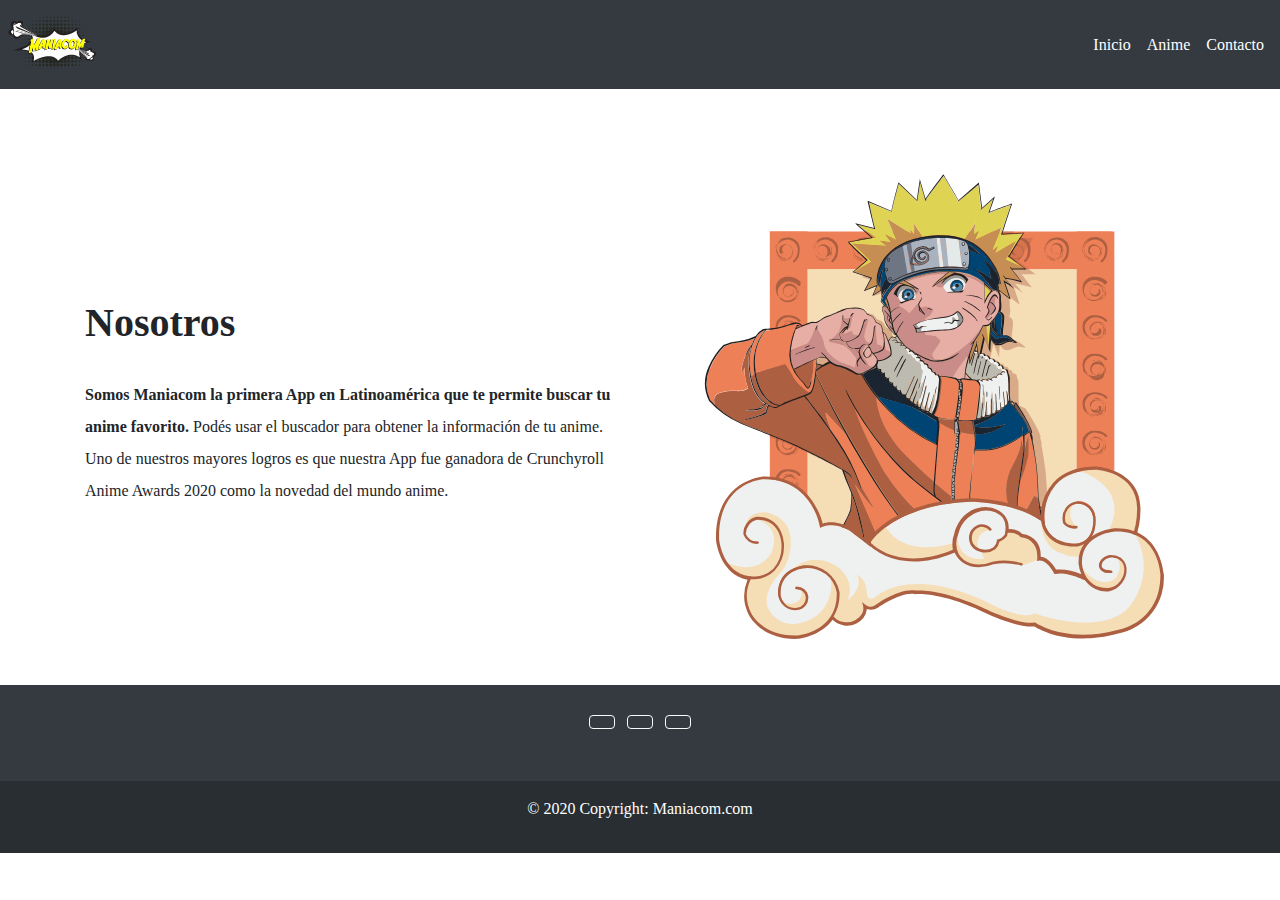
<file: index.html>
<!DOCTYPE html>
<html lang="es">

<head>
    <!-- Required meta tags -->
    <meta charset="utf-8">
    <meta name="viewport" content="width=device-width, initial-scale=1, shrink-to-fit=no">
    <meta name="description" content="Maniacom App para buscar tu anime favorito." />
    <meta name="keywords" content="anime, naruto, dragon ball, evangelion" />
    <meta name="robots" content="index,follow" />
    <link rel="manifest" href="manifest.webmanifest">
    <link rel="icon" href="res/img/logo.svg" type="image/x-icon">
    <link rel="stylesheet" href="https://pro.fontawesome.com/releases/v5.10.0/css/all.css"
        integrity="sha384-AYmEC3Yw5cVb3ZcuHtOA93w35dYTsvhLPVnYs9eStHfGJvOvKxVfELGroGkvsg+p" crossorigin="anonymous" />
    <!-- Bootstrap CSS -->
    <link rel="stylesheet" href="css/bootstrap.min.css">
    <link rel="stylesheet" href="css/estilos.css">
    <link rel="stylesheet" href="css/tictactoe.css">

    <title>Alexis Costedoat DWN3A PWA</title>
</head>

<body>

    <header class="sticky-top">
        <nav class="navbar navbar-expand-md navbar-dark  bg-dark flex-row-reverse flex-md-row p-2">
            <a class="navbar-brand" href="/">
                <h1 class="cabeza-logo h6">Maniacom</h1>
            </a>
            <button class="navbar-toggler d-lg-none" type="button" data-toggle="collapse" data-target="#menuBurger"
                aria-controls="menuBurger" aria-expanded="false" aria-label="activar el menu">


                <i class="fas fa-bars"></i>

            </button>


            <div class="collapse navbar-collapse" id="menuBurger">
                <ul class="navbar-nav ml-auto">
                    <li class="nav-item active">
                        <a class="nav-link" href="index.html">Inicio <span class="sr-only">(current)</span></a>
                    </li>
                    <li class="nav-item active">
                        <a class="nav-link" href="anime.html">Anime <span class="sr-only">(current)</span></a>
                    </li>
                    <li class="nav-item active">
                        <a class="nav-link" href="contacto.html">Contacto <span class="sr-only">(current)</span></a>
                    </li>


                </ul>
            </div>
        </nav>


    </header>

    <main class="main">
        <p class="offline-status">¡Estado Offline!</p>

        <div class="online-status">

            <div class="banner-top container-fluid">
                <div class="p-1 p-md-4 row">


                </div>
            </div>
            <div class="bak-top">

                <section id="nosotros" class="container">

                    <div class="row d-md-flex align-items-center justify-content-center text-center text-sm-left">
                        <div class="col-12 col-sm-12 col-md-6 ">
                            <h2 class="pb-4">Nosotros</h2>

                            <p class="text-Cont"><strong> Somos Maniacom la primera App en Latinoamérica que te permite
                                    buscar tu anime favorito.</strong>
                                Podés usar el buscador para obtener la información de tu anime.
                                Uno de nuestros mayores logros es que nuestra App fue ganadora de Crunchyroll Anime
                                Awards 2020 como la novedad del mundo anime.

                            </p>

                        </div>
                        <div class="my-4 my-sm-0 mb-md-2 col-12 col-sm-12 col-md-6">
                            <img class="shadow  rounded" src="res/img/nosotros.svg" alt="imagen de super hero">

                        </div>
                    </div>
                </section>
            </div>
    </main>
    <footer class="bg-dark text-center text-white">
        <!-- Grid container -->
        <div class="container p-4 pb-0">
            <!-- Section: Social media -->
            <section class="mb-4">
                <!-- Facebook -->
                <a class="btn btn-outline-light btn-floating m-1" href="#!" role="button"><i
                        class="fab fa-facebook-f"></i></a>

                <!-- Twitter -->
                <a class="btn btn-outline-light btn-floating m-1" href="#!" role="button"><i
                        class="fab fa-twitter"></i></a>


                <!-- Instagram -->
                <a class="btn btn-outline-light btn-floating m-1" href="#!" role="button"><i
                        class="fab fa-instagram"></i></a>



            </section>
            <!-- Section: Social media -->
        </div>
        <!-- Grid container -->

        <!-- Copyright -->
        <div class="text-center p-3" style="background-color: rgba(0, 0, 0, 0.2);">

            <p class="text-white">© 2020 Copyright: Maniacom.com</p>
        </div>
        <!-- Copyright -->
    </footer>

    <script src="js/register-sw.js"></script>

    <!-- Optional JavaScript -->
    <!-- jQuery first, then Popper.js, then Bootstrap JS -->
    <!--  <script src="https://code.jquery.com/jquery-3.2.1.slim.min.js"
        integrity="sha384-KJ3o2DKtIkvYIK3UENzmM7KCkRr/rE9/Qpg6aAZGJwFDMVNA/GpGFF93hXpG5KkN"
        crossorigin="anonymous"></script>
    <script src="https://cdnjs.cloudflare.com/ajax/libs/popper.js/1.12.9/umd/popper.min.js"
        integrity="sha384-ApNbgh9B+Y1QKtv3Rn7W3mgPxhU9K/ScQsAP7hUibX39j7fakFPskvXusvfa0b4Q"
        crossorigin="anonymous"></script>
    <script src="https://maxcdn.bootstrapcdn.com/bootstrap/4.0.0/js/bootstrap.min.js"
        integrity="sha384-JZR6Spejh4U02d8jOt6vLEHfe/JQGiRRSQQxSfFWpi1MquVdAyjUar5+76PVCmYl"
        crossorigin="anonymous"></script>-->
    <script src="js/jquery-3.2.1.slim.min.js"></script>
    <script src="js/popper.min.js"></script>
    <script src="js/bootstrap.min.js"></script>
    <script src="js/tictactoe.js"></script>
</body>

</html>
</file>
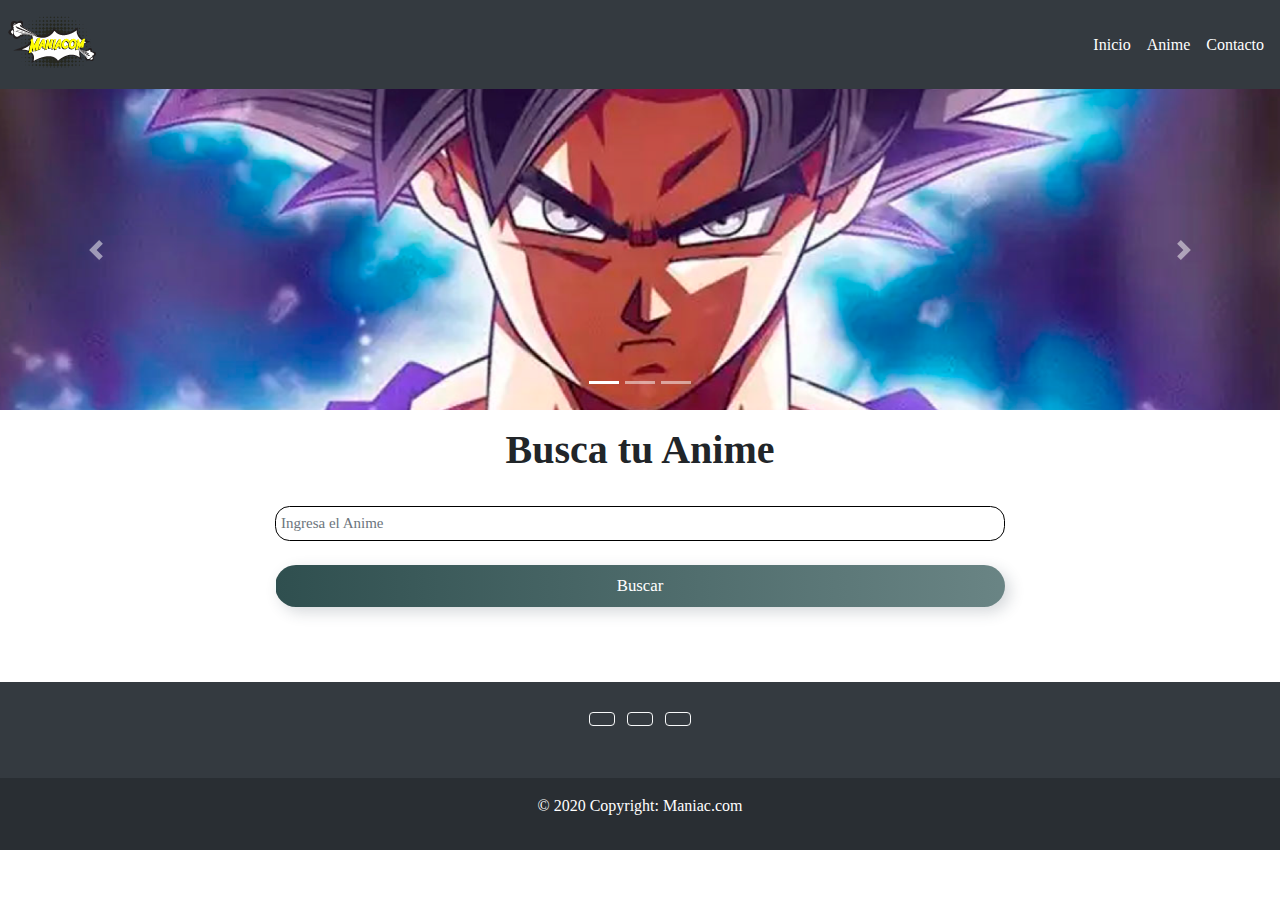
<file: anime.html>
<!DOCTYPE html>
<html lang="es">

<head>
    <!-- Required meta tags -->
    <meta charset="utf-8">
    <meta name="viewport" content="width=device-width, initial-scale=1, shrink-to-fit=no">
    <meta name="description" content="Maniacom App para buscar tu anime favorito." />
    <meta name="keywords" content="anime, naruto, dragon ball, evangelion" />
    <meta name="robots" content="index,follow" />
    <link rel="manifest" href="manifest.webmanifest">
    <link rel="icon" href="res/img/logo.svg" type="image/x-icon">
    <link rel="stylesheet" href="https://pro.fontawesome.com/releases/v5.10.0/css/all.css"
        integrity="sha384-AYmEC3Yw5cVb3ZcuHtOA93w35dYTsvhLPVnYs9eStHfGJvOvKxVfELGroGkvsg+p" crossorigin="anonymous" />
    <!-- Bootstrap CSS -->
    <link rel="stylesheet" href="css/bootstrap.min.css">
    <link rel="stylesheet" href="css/estilos.css">
    <link rel="stylesheet" href="css/tictactoe.css">
  
    <title>Alexis Costedoat DWN3A PWA</title>
</head>

<body>

    <header class="sticky-top">
        <nav class="navbar navbar-expand-md navbar-dark  bg-dark flex-row-reverse flex-md-row p-2">
            <a class="navbar-brand" href="/">
                <h1 class="cabeza-logo h6">Maniacom</h1>
            </a>
            <button class="navbar-toggler d-lg-none" type="button" data-toggle="collapse" data-target="#menuBurger"
                aria-controls="menuBurger" aria-expanded="false" aria-label="activar el menu">


                <i class="fas fa-bars"></i>

            </button>


            <div class="collapse navbar-collapse" id="menuBurger">
                <ul class="navbar-nav ml-auto">
                    <li class="nav-item active">
                        <a class="nav-link" href="index.html">Inicio <span class="sr-only">(current)</span></a>
                    </li>
                    <li class="nav-item active">
                        <a class="nav-link" href="anime.html">Anime <span class="sr-only">(current)</span></a>
                    </li>
                    <li class="nav-item active">
                        <a class="nav-link" href="contacto.html">Contacto <span class="sr-only">(current)</span></a>
                    </li>


                </ul>
            </div>
        </nav>


    </header>

    <main class="main">
        
      <div class="online-status ">
 
<div id="carouselExampleIndicators" class="carousel slide" data-ride="carousel">
    <ol class="carousel-indicators">
        <li data-target="#carouselExampleIndicators" data-slide-to="0" class="active"></li>
        <li data-target="#carouselExampleIndicators" data-slide-to="1"></li>
        <li data-target="#carouselExampleIndicators" data-slide-to="2"></li>
    </ol>
    <div class="carousel-inner">
        <div class="carousel-item active">
            <picture>
            

                <source srcset="res/img/dragon-l.png" media=" only screen and (min-width:769px) and (max-width:1920px)">

                <img src="res/img/dragon-s.png" class="d-block w-100" alt="Dragon ball Z">
            </picture>
        </div>
        <div class="carousel-item">
            <picture>
                

                <source srcset="res/img/akira-l.png" media=" only screen and (min-width:769px) and (max-width:1920px)">

                <img src="res/img/akira-s.png" class="d-block w-100" alt="Evangelion">
            </picture>
        </div>
        <div class=" carousel-item">

            <picture>
 

                <source srcset="res/img/evangelion-l.jpg" media=" only screen and (min-width:769px) and (max-width:1920px)">

                <img src="res/img/evangelion-s.png" class="d-block w-100" alt="evangelion">
            </picture>


        </div>
    </div>
    <a class="carousel-control-prev" href="#carouselExampleIndicators" role="button" data-slide="prev">
        <span class="carousel-control-prev-icon" aria-hidden="true"></span>
        <span class="sr-only">Previous</span>
    </a>
    <a class="carousel-control-next" href="#carouselExampleIndicators" role="button" data-slide="next">
        <span class="carousel-control-next-icon" aria-hidden="true"></span>
        <span class="sr-only">Next</span>
    </a>
</div>
            <section class="container mt-3 text-center">
                <p class="offline-status">¡Estado Offline!</p>
                <div class="row justify-content-center">
                    <div class="col-md-8 col-12 content">
                        <h2 class="pb-4">Busca tu Anime</h2>
                        <div id="search">
                            <form>
                                <input id="buscar" type="text" class=" form-control "
                                    placeholder="Ingresa el Anime">
                            </form>
                        </div>
                    </div>
                    <div id="list" class="col-md-12">
                        <div class="row justify-content-center">
                            <div class="col-md-8 list-header">
                                <div class="text-center"><button id="searchAgain"
                                        class=" mt-4 btn-block btn btn-enviar">Buscar
                                       </button></div>

                            </div>
                        </div>
                    </div>
                </div>
                <div  id="resultado">

                </div>
            </section>
        </div>
    </main>
    <footer class="bg-dark text-center text-white mt-5">
        <!-- Grid container -->
        <div class="container p-4 pb-0">
            <!-- Section: Social media -->
            <section class="mb-4">
                <!-- Facebook -->
                <a class="btn btn-outline-light btn-floating m-1" href="#!" role="button"><i
                        class="fab fa-facebook-f"></i></a>

                <!-- Twitter -->
                <a class="btn btn-outline-light btn-floating m-1" href="#!" role="button"><i
                        class="fab fa-twitter"></i></a>


                <!-- Instagram -->
                <a class="btn btn-outline-light btn-floating m-1" href="#!" role="button"><i
                        class="fab fa-instagram"></i></a>



            </section>
            <!-- Section: Social media -->
        </div>
        <!-- Grid container -->

        <!-- Copyright -->
        <div class="text-center p-3" style="background-color: rgba(0, 0, 0, 0.2);">

            <p class="text-white">© 2020 Copyright: Maniac.com</p>
        </div>
        <!-- Copyright -->
    </footer>

    <script src="js/app.js"></script>
    <script src="js/register-sw.js"></script>
    <!-- Optional JavaScript -->
    <!-- jQuery first, then Popper.js, then Bootstrap JS -->
    <script src="js/jquery-3.2.1.slim.min.js"></script>
    <script src="js/popper.min.js"></script>
    <script src="js/bootstrap.min.js"></script>
    <script src="js/tictactoe.js"></script>


</body>



</html>
</file>
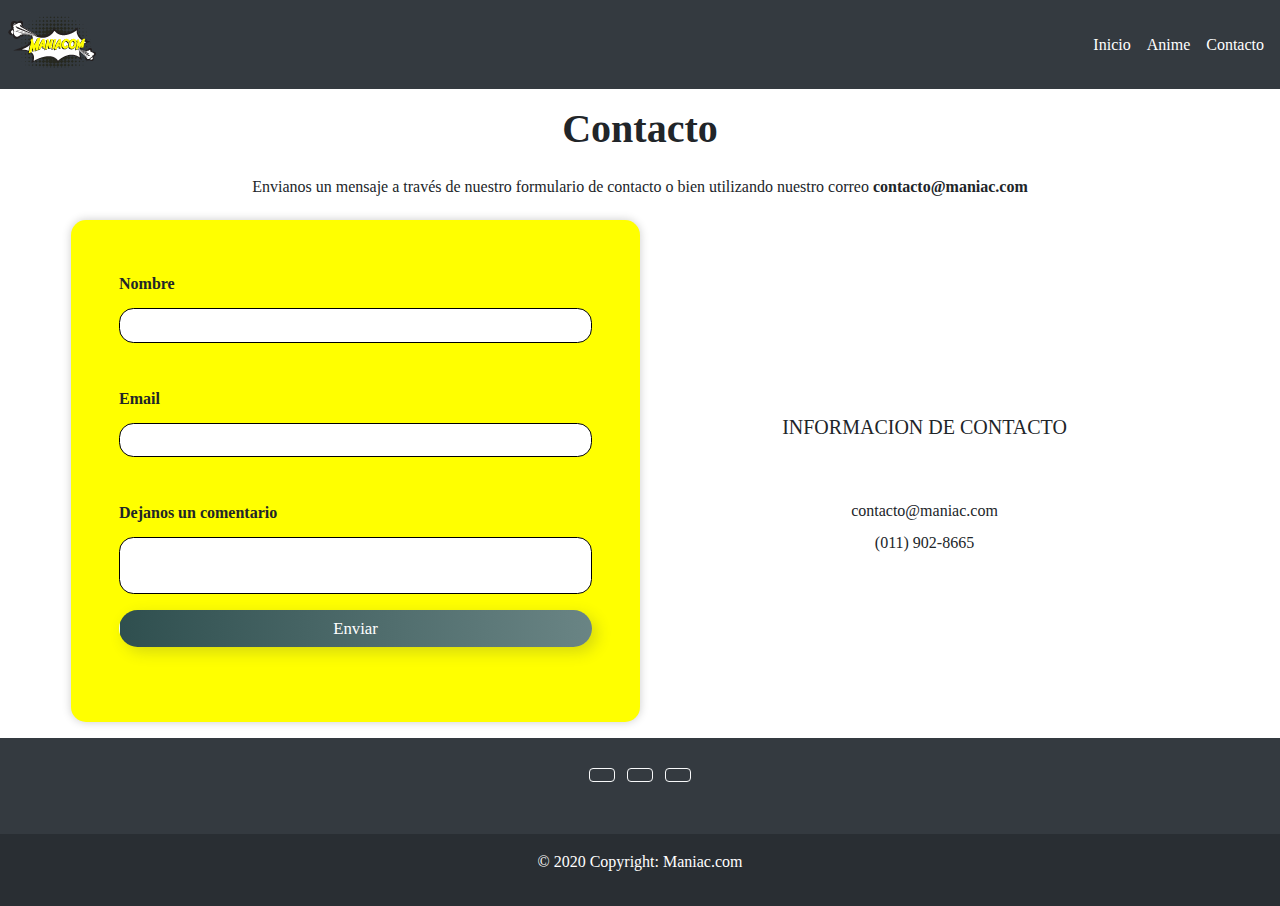
<file: contacto.html>
<!DOCTYPE html>
<html lang="es">

<head>
    <!-- Required meta tags -->
    <meta charset="utf-8">
    <meta name="viewport" content="width=device-width, initial-scale=1, shrink-to-fit=no">
    <meta name="description" content="Maniacom App para buscar tu anime favorito." />
    <meta name="keywords" content="anime, naruto, dragon ball, evangelion" />
    <meta name="robots" content="index,follow" />
    <link rel="manifest" href="manifest.webmanifest">
    <link rel="icon" href="res/img/logo.svg" type="image/x-icon">
    <link rel="stylesheet" href="https://pro.fontawesome.com/releases/v5.10.0/css/all.css"
        integrity="sha384-AYmEC3Yw5cVb3ZcuHtOA93w35dYTsvhLPVnYs9eStHfGJvOvKxVfELGroGkvsg+p" crossorigin="anonymous" />
    <!-- Bootstrap CSS -->

        <link rel="stylesheet" href="css/bootstrap.min.css">
    <link rel="stylesheet" href="css/estilos.css">
    <link rel="stylesheet" href="css/tictactoe.css">
 
    <title>Alexis Costedoat DWN3A PWA</title>
</head>

<body>

    <header class="sticky-top">
        <nav class="navbar navbar-expand-md navbar-dark  bg-dark flex-row-reverse flex-md-row p-2">
            <a class="navbar-brand" href="/">
                <h1 class="cabeza-logo h6">Maniacom</h1>
            </a>
            <button class="navbar-toggler d-lg-none" type="button" data-toggle="collapse" data-target="#menuBurger"
                aria-controls="menuBurger" aria-expanded="false" aria-label="activar el menu">


                <i class="fas fa-bars"></i>

            </button>


            <div class="collapse navbar-collapse" id="menuBurger">
                <ul class="navbar-nav ml-auto">
                    <li class="nav-item active">
                        <a class="nav-link" href="index.html">Inicio <span class="sr-only">(current)</span></a>
                    </li>
                    <li class="nav-item active">
                        <a class="nav-link" href="anime.html">Anime <span class="sr-only">(current)</span></a>
                    </li>
                    <li class="nav-item active">
                        <a class="nav-link" href="contacto.html">Contacto <span class="sr-only">(current)</span></a>
                    </li>


                </ul>
            </div>
        </nav>


    </header>

    <main class="main">
     
        
     <p class="offline-status">¡Estado Offline!</p>
    
    <div class="online-status">
        <section class="container p-3">
            <div class="text-center">
                <h2>Contacto</h2>
                <p class="h6 py-3 tex-Cont">Envianos un mensaje a través de nuestro formulario de contacto o bien utilizando
                    nuestro correo <span class="font-weight-bold">contacto@maniac.com</span></p>
            </div>

            <div id="contacto" class="row justify-content-around">



                <form class=" formCont col-11 col-md-6 p-3 p-lg-5" action="#" method="post" enctype="multipart/form-data">

                    <div class="form-row">

                        <div class="form-group col-12">
                            <label class="font-weight-bold text-Cont" for="nombre">Nombre</label>
                            <input class="form-control" type="text" name="nombre" id="nombre" required="">
                        </div>
                        <div class="form-group pt-4 col-12">
                            <label class="font-weight-bold text-Cont" for="correo">Email</label>
                            <input class="form-control" type="email" name="correo" id="correo" required="">
                        </div>
                        <div class="form-group pt-4 col-12">
                            <label class="font-weight-bold text-Cont " for="coment">Dejanos un comentario</label>
                            <textarea name="comentario" id="coment" class="form-control"></textarea>
                        </div>
                        <div class=" col-12 mx-auto">
                            <button class="btn btn-block btn-enviar " type="submit">Enviar</button>
                        </div>
                    </div>
                </form>


                <div class="datos-contac col-12 col-md-6 p-3 p-lg-5 d-flex align-items-center justify-content-center">
                    <div>
                        <h4 class="text-center py-5 h5">INFORMACION DE CONTACTO</h4>

                        <ul class="list-unstyled text-center">
                            <li class="col-12 text-Cont"> contacto@maniac.com</li>
                            <li class="col-12 text-Cont">(011) 902-8665</li>
                        </ul>
                    </div>
                </div>

            </div>

        </section>

    </div>

    </main>
    <footer class="bg-dark text-center text-white">
        <!-- Grid container -->
        <div class="container p-4 pb-0">
            <!-- Section: Social media -->
            <section class="mb-4">
                <!-- Facebook -->
                <a class="btn btn-outline-light btn-floating m-1" href="#!" role="button"><i
                        class="fab fa-facebook-f"></i></a>

                <!-- Twitter -->
                <a class="btn btn-outline-light btn-floating m-1" href="#!" role="button"><i
                        class="fab fa-twitter"></i></a>


                <!-- Instagram -->
                <a class="btn btn-outline-light btn-floating m-1" href="#!" role="button"><i
                        class="fab fa-instagram"></i></a>



            </section>
            <!-- Section: Social media -->
        </div>
        <!-- Grid container -->

        <!-- Copyright -->
        <div class="text-center p-3" style="background-color: rgba(0, 0, 0, 0.2);">

            <p class="text-white">© 2020 Copyright: Maniac.com</p>
        </div>
        <!-- Copyright -->
    </footer>
    
    <script src="js/register-sw.js"></script>
    <!-- Optional JavaScript -->
    <!-- jQuery first, then Popper.js, then Bootstrap JS 
 <script src="https://code.jquery.com/jquery-3.2.1.slim.min.js"
        integrity="sha384-KJ3o2DKtIkvYIK3UENzmM7KCkRr/rE9/Qpg6aAZGJwFDMVNA/GpGFF93hXpG5KkN"
        crossorigin="anonymous"></script>
    <script src="https://cdnjs.cloudflare.com/ajax/libs/popper.js/1.12.9/umd/popper.min.js"
        integrity="sha384-ApNbgh9B+Y1QKtv3Rn7W3mgPxhU9K/ScQsAP7hUibX39j7fakFPskvXusvfa0b4Q"
        crossorigin="anonymous"></script>
    <script src="https://maxcdn.bootstrapcdn.com/bootstrap/4.0.0/js/bootstrap.min.js"
        integrity="sha384-JZR6Spejh4U02d8jOt6vLEHfe/JQGiRRSQQxSfFWpi1MquVdAyjUar5+76PVCmYl"
        crossorigin="anonymous"></script>-->
        <script src="js/jquery-3.2.1.slim.min.js"></script>
        <script src="js/popper.min.js"></script>
        <script src="js/bootstrap.min.js"></script>
        <script src="js/tictactoe.js"></script>
</body>

</html>
</file>
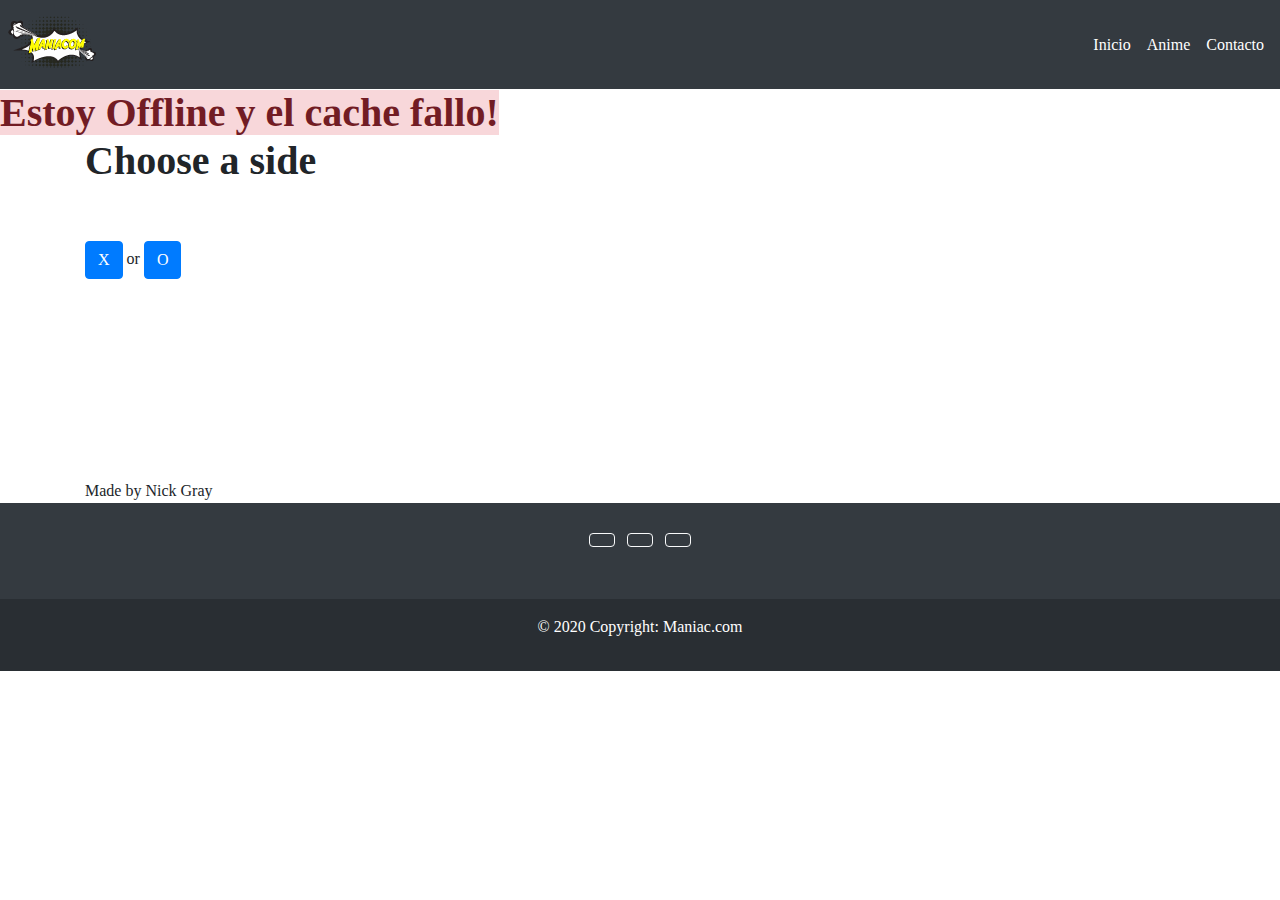
<file: offline.html>
<!DOCTYPE html>

<html lang="es">
  <head>
    <!-- Required meta tags -->
    <meta charset="utf-8">
    <meta name="viewport" content="width=device-width, initial-scale=1, shrink-to-fit=no">

    <!-- Bootstrap CSS -->
    <link rel="manifest" href="manifest.webmanifest">
    <link rel="stylesheet" href="css/bootstrap.min.css">
    <link rel="stylesheet" href="css/estilos.css">
    <link rel="stylesheet" href="css/tictactoe.css">
    <title>Alexis Costedoat DWN3A PWA</title>
  </head>
  <body>

    <header class="sticky-top">
        <nav class="navbar navbar-expand-md navbar-dark  bg-dark flex-row-reverse flex-md-row p-2">
            <a class="navbar-brand" href="/">
                <h1 class="cabeza-logo h6">Maniac</h1>
            </a>
            <button class="navbar-toggler d-lg-none" type="button" data-toggle="collapse" data-target="#menuBurger"
                aria-controls="menuBurger" aria-expanded="false" aria-label="activar el menu">


                <i class="fas fa-bars"></i>

            </button>


            <div class="collapse navbar-collapse" id="menuBurger">
                <ul class="navbar-nav ml-auto">
                    <li class="nav-item active">
                        <a class="nav-link" href="index.html">Inicio <span class="sr-only">(current)</span></a>
                    </li>
                    <li class="nav-item active">
                        <a class="nav-link" href="anime.html">Anime <span class="sr-only">(current)</span></a>
                    </li>
                    <li class="nav-item active">
                        <a class="nav-link" href="contacto.html">Contacto <span class="sr-only">(current)</span></a>
                    </li>


                </ul>
            </div>
        </nav>


    </header>
<main>
    <div id="juego"> </div>
    <h1 class="alert-danger">Estoy Offline y el cache fallo!</h1>
      <div class="container">
        
          <div id="chooseP">
              <h2>Choose a side</h2><br /><br>
              <button id="chooseP1" class="btn btn-primary">X</button> or <button id="chooseP2"
                  class="btn btn-primary">O</button>
          </div>
          <div class='row'>
              <div class='col-md-4 col-md-offset-4' id="scores">P1: 0 P2: 0</div>
          </div>
      
          <div id='board'>
              <table>
                  <tr class="top">
                      <td id="0" class="left"></td>
                      <td id="1" class="centre"></td>
                      <td id="2" class="right"></td>
                  </tr>
                  <tr class="mid">
                      <td id="3" class="left"></td>
                      <td id="4" class="centre"></td>
                      <td id="5" class="right"></td>
                  </tr>
                  <tr class="bot">
                      <td id="6" class="left"></td>
                      <td id="7" class="centre"></td>
                      <td id="8" class="right"></td>
                  </tr>
              </table>
          </div>
          <div class="panel">
              <div class="panel-footer">
                  Made by Nick Gray
              </div>
          </div>
      
      </div>
  </div>
</main>
  <footer class="bg-dark text-center text-white">
    <!-- Grid container -->
    <div class="container p-4 pb-0">
        <!-- Section: Social media -->
        <section class="mb-4">
            <!-- Facebook -->
            <a class="btn btn-outline-light btn-floating m-1" href="#!" role="button"><i
                    class="fab fa-facebook-f"></i></a>

            <!-- Twitter -->
            <a class="btn btn-outline-light btn-floating m-1" href="#!" role="button"><i
                    class="fab fa-twitter"></i></a>


            <!-- Instagram -->
            <a class="btn btn-outline-light btn-floating m-1" href="#!" role="button"><i
                    class="fab fa-instagram"></i></a>



        </section>
        <!-- Section: Social media -->
    </div>
    <!-- Grid container -->

    <!-- Copyright -->
    <div class="text-center p-3" style="background-color: rgba(0, 0, 0, 0.2);">

        <p class="text-white">© 2020 Copyright: Maniac.com</p>
    </div>
    <!-- Copyright -->
</footer>
    <script src="js/register-sw.js"></script>
    <!-- Optional JavaScript -->
    <script src="js/jquery-3.2.1.slim.min.js"></script>
    <script src="js/popper.min.js"></script>
    <script src="js/bootstrap.min.js"></script>
    <script src="js/tictactoe.js"></script>

  </body>
</html>
</file>
<file: css/estilos.css>
body {
  font-family: "Lucida Sans";
}

h1,
h2 {
  font-family: "Times New Roman";
  font-weight: bold;
  font-size: 2.5em;
}

.cabeza-logo {
  background: url(../res/img/logo.png) no-repeat;
  font-size: 0;
}
h1 {
  font-size: 1.5em;
  width: 95px;
  height: 55px;
  margin: 0;
  font-family: "manga-bold";
}

.text-Cont {
  font-size: 0.8em;
  line-height: 2em;
}

colorNav {
  color: white !important;
}

.search-input {
  width: 100%;
  height: 55px;
  padding-right: 60px;
}

#searchAgain {
  background-color: #343a40 !important;
  color: white;
}

img {
  width: 100%;
}

.offline-status {
  display: none;
}

.offline .offline-status {
  display: block;
  display: inline;
  background-color: yellow;
}

.offline .online-status {
  display: block;
}

.alert-danger {
  display: inline;
}
#anime {
  list-style: none;
}

.formCont {
  background-color: yellow;
  border-radius: 15px;
  box-shadow: rgb(0 0 0 / 20%) 0px 0px 10px;
}

.form-control {
  display: block;
  background: none;
  color: black;
  font-size: 15px;
  padding: 5px;
  resize: none;
  border-radius: 0.9rem;
  border-radius: 0.9rem;
  background-color: white;
  border: 1px solid black;
}

.sinopsis {
  font-size: 1em;
  line-height: 2em;
}

.titulo {
  font-size: 1.8em;
  margin-bottom: 1em;
}

.score {
  font-weight: bold;
  font-size: 1.2em;
}

.btn-enviar {
  text-decoration: none;
  border-radius: 37px;
  color: #fff;
  font-weight: 500;
  font-size: 1.05rem;
  padding: 1% 10%;
  margin-bottom: 27px;
  background: linear-gradient(
    to right,
    rgb(47, 79, 79) 0%,
    rgb(240, 255, 255) 100%
  );
  box-shadow: 5px 5px 15px 0px rgb(46 61 73 / 20%);
  background-size: 330% 100%;
  transition: all 0.4s ease-in-out;
}

.liApi {
  border: 1px solid #343a40;
  background-color: #dcff07;
}

@media only screen and (min-width: 769px) and (max-width: 1920px) {
  .text-Cont {
    font-size: 1em;
  }

  .btn-enviar:hover {
    background: linear-gradient(
      to right,
      rgb(240, 255, 255),
      rgb(47, 79, 79) 0%
    );
  }
}
</file>
<file: css/tictactoe.css>
body{
  font-family: 'Lucida Sans';

}

h1, h2{
  font-family: 'Times New Roman';
  font-weight: bold;
  font-size: 2.5em;
}

#board {
  margin: 30px auto 30px auto;
  height: 400px;
  width: 400px;
  
}

#scores {
  font-size: 150%;
}

td {
  font-family: 'Caveat Brush', cursive;
  font-size: 3.5em;
  border: 1px solid black;
  height: 133px;
  width: 133px;
  text-align: center;
  font-size: 300%;
}

tbody {
  border: none;
}

.top > td{
  border-top:none;
  border-bottom: solid 1px black;
}
.mid > td {
  border-top: 1px black solid;
  border-bottom: 1px black solid;
}
.bot > td {
  border-bottom: none;
}

.left {
  border-left: none;

}
.right {
  border-right: none;
}
.panel {
  margin-top: 200px;
}
</file>
